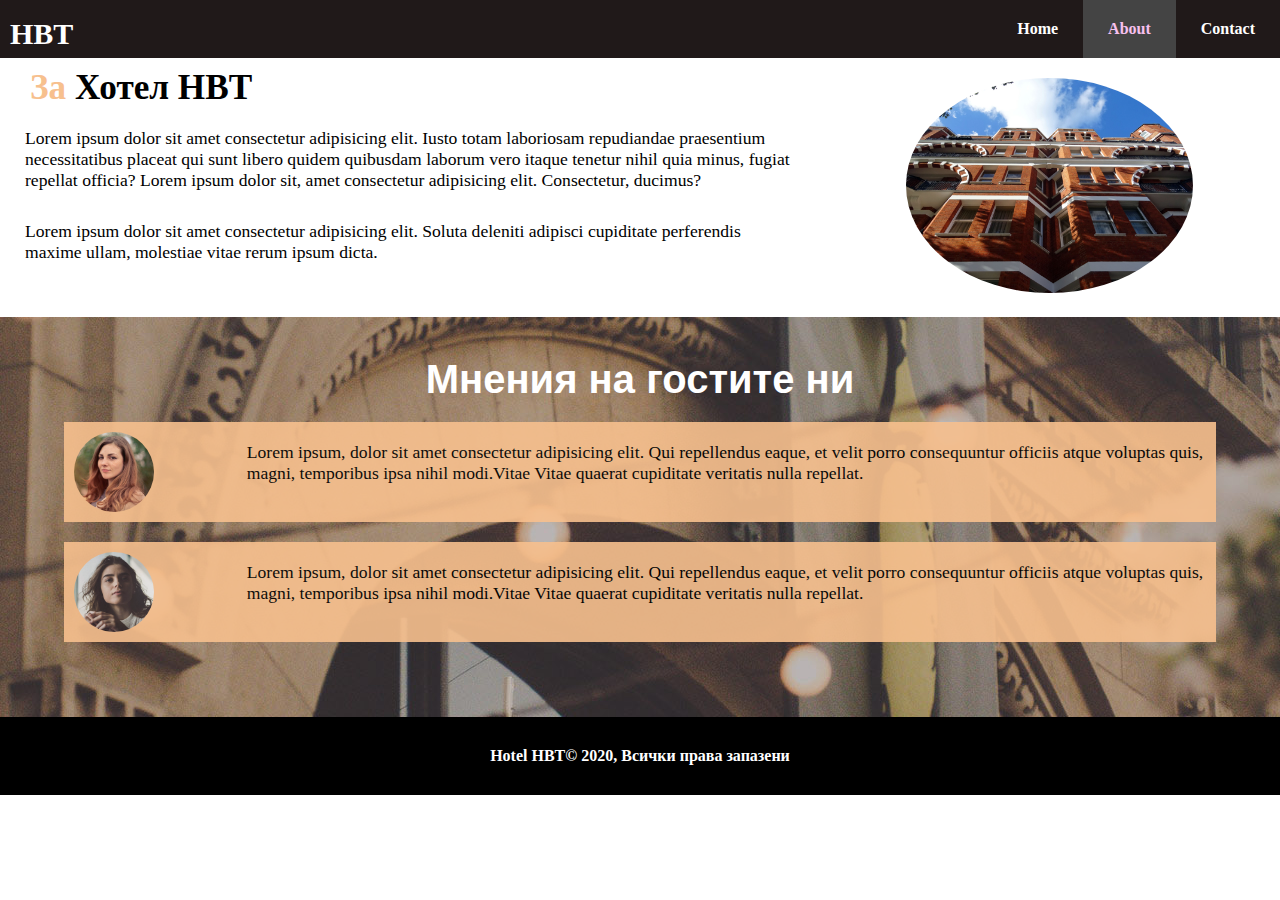
<file: about.html>
<!DOCTYPE html>
<html lang="en">

<head>
  <meta charset="UTF-8">
  <meta name="viewport" content="width=device-width, initial-scale=1.0">

  <!-- Css here -->
  <link rel="stylesheet" href="css/style.css">
  <link rel="stylesheet" media="screen and (max-width: 768px)" href="css/mobile.css">
  <title>Hotel Srebarna</title>
</head>

<body>
  <header>
    <nav id="navbar">
      <h1 id="logo"><a href="index.html">HBT</a></h1>
      <ul class="main-na">
        <li><a href="index.html">Home</a></li>
        <li><a href="about.html" class="current">About</a></li>
        <li><a href="contact.html">Contact</a></li>
      </ul>
    </nav>
  </header>
  <section id="info">
    <div id="info-content">
      <h1><span class="text-primary">За</span> Хотел HBT</h1>
      <p>Lorem ipsum dolor sit amet consectetur adipisicing elit.
        Iusto totam laboriosam repudiandae praesentium necessitatibus
        placeat qui sunt libero quidem quibusdam laborum vero itaque tenetur
        nihil quia minus, fugiat repellat officia?
        Lorem ipsum dolor sit, amet consectetur adipisicing elit.
        Consectetur, ducimus?</p>
      <p>Lorem ipsum dolor sit amet consectetur adipisicing elit. Soluta
        deleniti adipisci cupiditate perferendis maxime ullam, molestiae
        vitae rerum ipsum dicta.</p>
    </div>
    <div id="img-container">
      <img src="img/photo-2.jpg" alt="">
    </div>
  </section>
  <section id="reviews">
    <h2>Мнения на гостите ни</h2>
    <div class="reviews-container">
      <div class="review-box">
        <img src="img/person-1.jpg" alt="">
        <p>Lorem ipsum, dolor sit amet consectetur adipisicing elit. Qui repellendus eaque,
          et velit porro consequuntur officiis atque voluptas quis, magni, temporibus ipsa
          nihil modi.Vitae Vitae quaerat cupiditate veritatis nulla repellat.</p>
      </div>
      <div class="review-box">
        <img src="img/person-2.jpg" alt="">
        <p>Lorem ipsum, dolor sit amet consectetur adipisicing elit. Qui repellendus eaque,
          et velit porro consequuntur officiis atque voluptas quis, magni, temporibus ipsa
          nihil modi.Vitae Vitae quaerat cupiditate veritatis nulla repellat.</p>
      </div>
    </div>
  </section>
  <footer>
    <p>Hotel HBT&copy; 2020, Всички права запазени</p>
  </footer>
</body>

</html>
</file>
<file: css/style.css>
* {
  margin: 0;
  padding: 0;
  box-sizing: border-box;
}

a {
  color: aliceblue;
  text-decoration: none;
}

/* h1, h2, h3 {
  padding-bottom: 20px;
} */

p {
  margin: 10px 0;
}

#navbar {
  background-color: rgb(32, 25, 25);
  overflow: hidden;
  height: 100%;
}

#navbar a {
  color: rgb(255, 255, 255);
  font-weight: 600;
}

#navbar #logo {
  float: left;
  padding-top: 15px;
  margin-left: 10px;
}

#navbar #logo a {
  font-size: 30px;
}

#navbar ul {
  list-style: none;
  float: right;
}

#navbar ul li {
  float: left;
}

#navbar ul li a {
  display: block;
  padding: 20px 25px;
  text-align: center;
  transition: all 500ms ease;
}

#navbar ul li a:hover, #navbar ul li a.current {
  background-color: #444;
  color: #f7c0ee;
}

#showcase {
  background: url("../img/showcase.jpg") no-repeat center center;
  height: 600px;
}

#showcase .showcase-content {
  color: white;
  text-align: center;
  padding-top: 170px;
}

#showcase .showcase-content h1 {
  font-size: 5rem;
  line-height: 1.2em;
}

.text-primary {
  color: #f7c08e;
}

.btn {
  display: inline-block;
  background-color: rgb(32, 25, 25);
  border: none;
  padding: 10px 20px;
  margin-top: 20px;
  font-size: 20px;
  transition: all 500ms ease;
}

.btn:hover {
  color: rgb(32, 25, 25);
  background-color: #f7c08e;
}

.bg-dark {
  background-color: rgb(32, 25, 25);
  color: white;
}

.bg-light {
  background-color: white;
  color: #f7c08e;
}

#home-info .info-img {
  float: left;
  width: 50%;
  min-height: 400px;
  background: url(../img/photo-1.jpg) no-repeat;
}

.info-content {
  padding: 30px;
  float: right;
  width: 50%;
  height: 400px;
  text-align: center;
  overflow: hidden;
}

.info-content h2 {
  font-size: 30px;
}

.info-content p {
  display: inline-block;
  width: 80%;
  line-height: 1.5em;
  font-size: 1.2em;
}

.btn-light {
  background-color: white;
  color: black;
  transition: all 500ms ease;
}

.btn-light:hover {
  background-color: #f0ab6b;
  color: white;
}

.feature {
  float: left;
  width: 33%;
  padding-top: 30px;
  text-align: center;
  min-height: 250px;
}

.feature h3 {
  padding-top: 20px;
}

.feature p {
  display: inline-block;
  text-align: center;
  padding-top: 10px;
  margin-bottom: 20px;
  width: 80%;
  line-height: 1.4em;
}

.feature:nth-child(2) {
  background-color: #f7c08e;
}

/* About page */

#info-content {
  float: left;
  width: 68%;
  padding: 10px 0;
  font-size: 1.1em;
  margin-left: 20px;
}

#info-content h1 {
  padding-bottom: 5px;
  padding-left: 10px;
}

#info-content p {
  display: inline-block;
  width: 90%;
  padding: 5px 5px;
}

#img-container {
  float: right;
  width: 30%;
}

#info #img-container img {
  display: inline-block;
  width: 80%;
  border-radius: 50%;
  padding: 20px 10px;
}

footer {
  background-color: black;
  color: white;
  clear: both;
  text-align: center;
  font-weight: 600;
  padding: 20px 0;
}

#reviews {
  min-height: 400px;
  clear: both;
  background: url(../img/test-bg.jpg) center center no-repeat;
}

#reviews h2 {
  text-align: center;
  padding-top: 40px;
  font-size: 2.5em;
  color: white;
  font-family: 'Trebuchet MS', 'Lucida Sans Unicode', 'Lucida Grande', 'Lucida Sans', Arial, sans-serif;
}

.reviews-container {
  margin: 10px auto;
  width: 90%;
}

.review-box {
  background-color: #f7c08e;
  overflow: hidden;
  margin-top: 20px;
  opacity: 0.9;
}

.review-box p {
  font-size: 1.1em;
}

.review-box:nth-child(2) {
  margin-bottom: 30px;
}

.review-box img {
  float: left;
  width: 100px;
  padding: 10px;
  border-radius: 50%;
}

.review-box p {
  float: right;
  width: 85%;
  padding: 10px;
  padding-bottom: 20px;
}

/* Contact page */

#contact-form h1 {
  text-align: center;
  padding-top: 30px;
}

.form-group {
  width: 200px;
  padding-top: 10px;
}

.form-group input {
  width: 100%;
  padding:5px;
}

.form-group textarea{
  padding: 5px;
}

.form-container {
  width: 400px;
  margin: 20px auto;
  padding: 10px;
  border: 1px solid black;
}

.btn-form{
  color: white;
  cursor: pointer;
}

.btn-form:hover{
  background-color: #f7c08e;
}


#contacts{
  background-color: black;
  border-top: 1px solid black;
}
.contact{
  text-align: center;
  width: 33%;
  float: left;
  margin: 20px 0;
  border-right: 1px solid black;
}

.contact:last-child{
  border: none;
}

.contact h3{
  padding-top: 10px;
  padding-bottom: 5px;
}

.contact p{
  margin-top: 5px;
}
</file>
<file: css/mobile.css>
#navbar {
  height: auto;
}

#navbar #logo {
  float: none;
  text-align: center;
  padding-bottom: 5px;
}

#navbar ul, #navbar li {
  float: none;
  text-align: center;
}

#navbar li {
  display: block;
  width: 100%;
}

#showcase .showcase-content h1{
  font-size: 3rem;
}

#home-info .info-img {
  display: none;
}

#home-info .info-content {
  width: 100%;
  padding-bottom: 10px;
}

#home-info .info-content {
  height: auto;
}

#home-info .info-content .btn {
  margin-bottom: 10px;
}

#home-info .info-content p {
  line-height: 1.2em;
  font-size: 1.1em;
  width: 90%;
}

.feature {
  clear: both;
  float: none;
  width: 100%;
}

/* About page */

#info-content {
  float: none;
  width: 100%;
  text-align: center;
  margin-left: 0;
  padding-bottom: 0;
}

#reviews h2{
  font-size: 2em;
}

#info #info-content h1 {
  padding: 1rem;
}

#info #img-container {
  text-align: center;
  float: none;
  width: 100%;
  padding: 0;
}

#info #img-container img {
  display: inline-block;
  width: 60%;
  margin: 0;
}

#reviews {
  height: 100%;
  padding-bottom: 10px;
}

.review-box {
  text-align: center;
}

.review-box img {
  display: inline-block;
  float: none;
}

.review-box p {
  float: none;
  padding: 10px;
  width: 100%;
  text-align: center;
}

/* CONTACT Page */

.form-container {
  width: 80%;
}

#free-text{
  max-width: 20rem;
}

.contact {
  float: none;
  width: 90%;
  margin: 10px auto;
  border: 1px solid black;
  padding: 10px;
}

.contact:last-child {
  border: 1px solid black;
}

#contacts {
  background-color: white;
  margin: 20px 0;
}

.contact h3 {
  padding: 5px 0 0 0;
}
</file>
